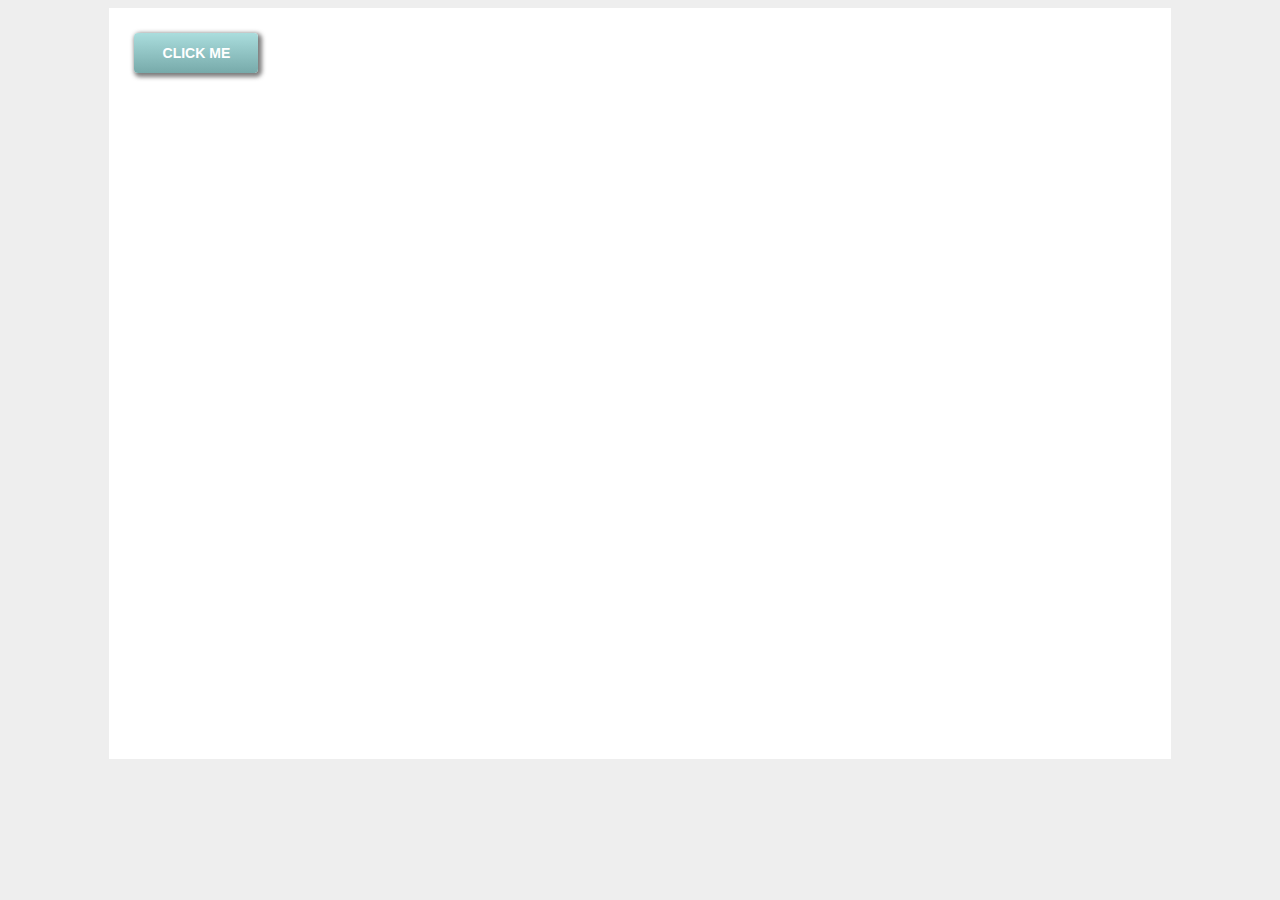
<file: index.html>
<!DOCTYPE html>
<html>
    <head>

            <title>CSS for beginers</title>
            <link rel="stylesheet" type="text/css" href="syntax.css">    
        
        <style>
            body{
                background:#eee;
            }
            #main-content{
                background: #fff;
                width: 80%;
                margin: 0 auto;
                height: 100%;
                padding: 2%;
                position: relative;
                min-height: 700px;
            }
            )
        </style>
    
    </head>
    <body>

        <div id="main-content">

            
            <a class="button">Click me</a>
            
            
        </div>

    </body>


</html>
</file>
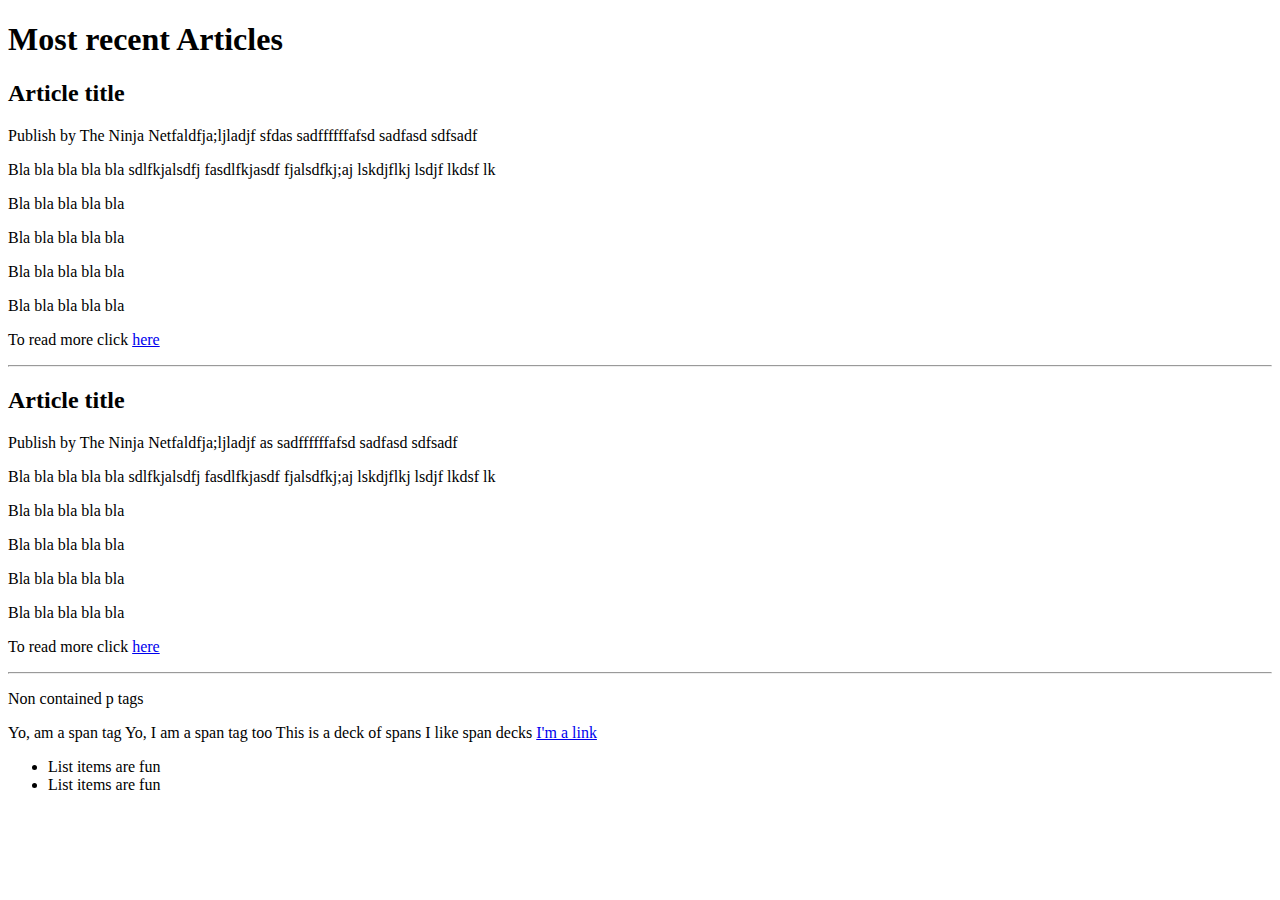
<file: articles.html>
<!DOCTYPE html>
<html>
    <head>
        <title>CSS for beginers</title>
        <link rel="stylesheet" type="text/css" href="syntax.css"> 


    </head>

    <body>
        <h1>Most recent Articles</h1> 
               
       <article>
           <h2>Article title</h2>
            <p>Publish by The Ninja Netfaldfja;ljladjf 
                sfdas sadffffffafsd sadfasd sdfsadf
            </p>
            <p>Bla bla bla bla bla sdlfkjalsdfj  fasdlfkjasdf
            fjalsdfkj;aj lskdjflkj lsdjf lkdsf lk</p>
            <p>Bla bla bla bla bla </p>
            <p>Bla bla bla bla bla </p>
            <p>Bla bla bla bla bla </p>
            <p>Bla bla bla bla bla </p>
            <p>To read more click <a href="#">here</a></p>
            <hr>
        </article>

        <article>
            <h2>Article title</h2>
            <p>Publish by The Ninja Netfaldfja;ljladjf 
                as sadffffffafsd sadfasd sdfsadf
            </p>
            <p>Bla bla bla bla bla sdlfkjalsdfj  fasdlfkjasdf
                fjalsdfkj;aj lskdjflkj lsdjf lkdsf lk</p>
            <p>Bla bla bla bla bla </p>
            <p>Bla bla bla bla bla </p>
            <p>Bla bla bla bla bla </p>
            <p>Bla bla bla bla bla </p>
            <p>To read more click <a href="#">here</a></p>
            <hr>
        </article>
            
        <p>Non contained p tags</p>

        <span>Yo, am a span tag</span>
        <span class="deck">Yo, I am a span tag too</span>
        <span class="deck">This is a deck of spans</span>
        <span class="deck">I like span decks</span>

        <a href="#">I'm a link</a>

        <ul>
            <li>List items are fun</li>
            <li>List items are fun</li>
        </ul>

    </body>


</html>
</file>
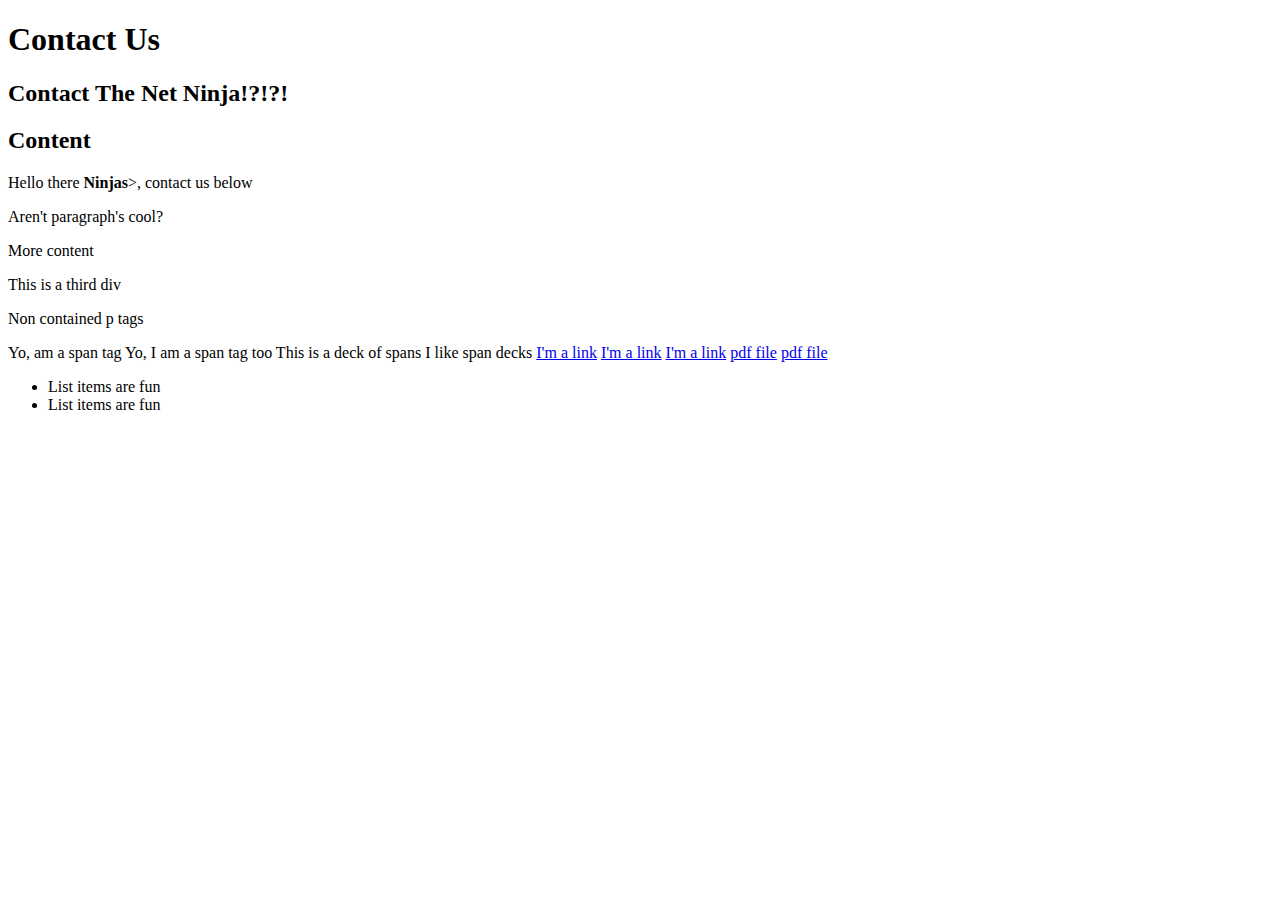
<file: contact.html>
<!DOCTYPE html>
<html>
    <head>
        <title>CSS for beginers</title>
        <link rel="stylesheet" type="text/css" href="syntax.css"> 


    </head>

    <body>

        <div id="header"> 
            <h1>Contact Us</h1> 
            <h2>Contact The Net Ninja!?!?!</h2>    
       </div>

       <h2 id="content-header">Content</h2>
       
       <div id="main-content">

            <p>Hello there <strong>Ninjas</strong>>, contact us below</p>
            <p>Aren't paragraph's cool?</p>

            <div id="sub-content">
                <p>More content</p>
            </div>

            <div>
                <p>This is a third div</p>
            </div>

        </div>

        <p>Non contained p tags</p>

        <span>Yo, am a span tag</span>
        <span class="deck halls">Yo, I am a span tag too</span>
        <span class="deck">This is a deck of spans</span>
        <span class="deck">I like span decks</span>

        <a href="#">I'm a link</a>
        <a href="http://www.google.com"title="google">I'm a link</a>
        <a href="http://www.google.com"title=search-engine>I'm a link</a>

        <a href="something.pdf">pdf file</a>
        <a href="something2.pdf">pdf file</a>

        <ul>
            <li>List items are fun</li>
            <li>List items are fun</li>
        </ul>

    </body>


</html>
</file>
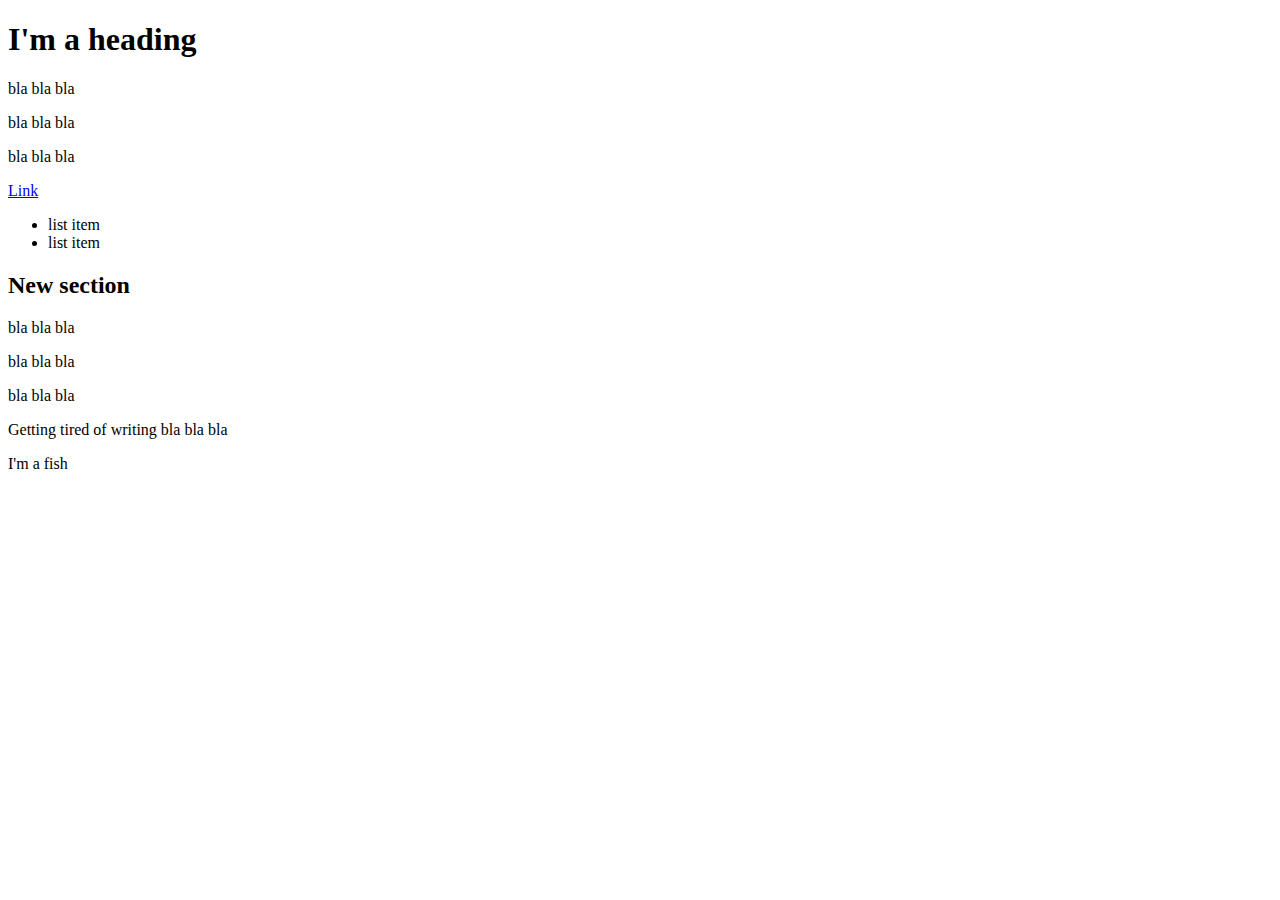
<file: lists.html>
<!DOCTYPE html>
<html>
    <head>
        <title>CSS for beginers</title>
        <link rel="stylesheet" type="text/css" href="syntax.css"> 


    </head>

    <body>
        <h1>I'm a heading</h1>

        <article>
            <p>bla bla bla</p>
            <p>bla bla bla</p>
            <p>bla bla bla</p><a href="#">Link</a>     
        </article>

        <ul>
            <li>list item</li>
            <li>list item</li>
        </ul>
        
        <h2>New section</h2>
        <p>bla bla bla</p>
        <p>bla bla bla</p>
        <p>bla bla bla</p>
        <p>Getting tired of writing bla bla bla</p>
        <p>I'm a fish</p>
    </body>


</html>
</file>
<file: syntax.css>
.button {
    display: block;
    width: 100px;
    padding: 12px;
    border: 1px solid:#77aaaa;
    font-family: arial;
    font-weight: bold;
    text-transform: uppercase;
    color: #ffff;
    font-size: 14px;
    text-align: center;
    border-radius: 4px;
    background: #aadddd;
    background: -moz-linear-gradient(top, #aadddd 0%, #77aaaa 100%);
    background: -webkit-linear-gradient(top, #aadddd 0%, #77aaaa 100%);
    background: linear-gradient(top, #aadddd 0%, #77aaaa 100%);
    box-shadow: 2px 2px 4px 2px rgba(40,40,40,0.6);



}


.button:hover {
    background: #77aaaa;
    background: -moz-linear-gradient(bottom, #aadddd 0%, #77aaaa 100%);
    background: -webkit-linear-gradient(bottom, #aadddd 0%, #77aaaa 100%);
    background: linear-gradient(bottom, #aadddd 0%, #77aaaa 100%);

}
</file>
